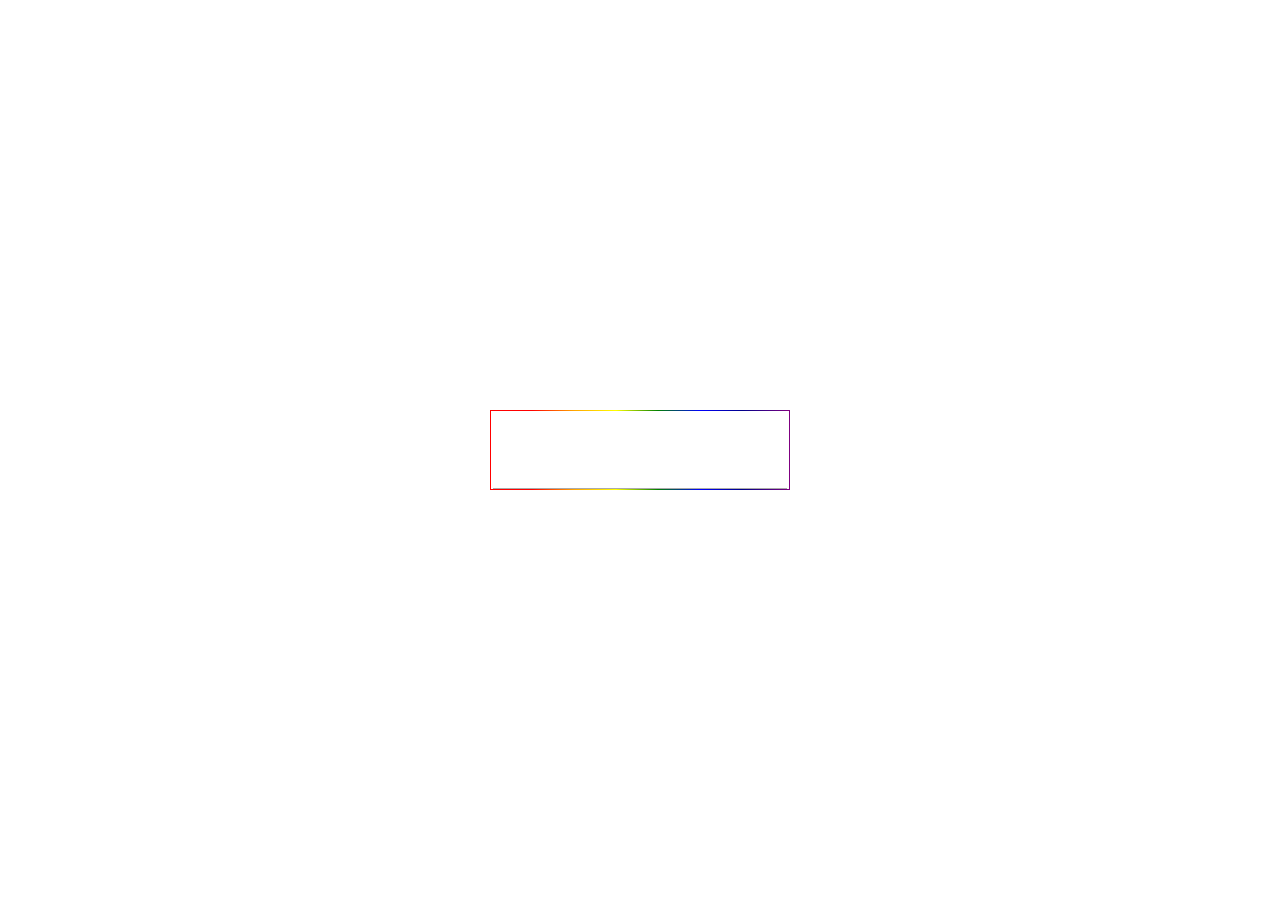
<file: Js/Exam_func/index.html>
<!DOCTYPE html>
<html lang="en">
<head>
  <meta charset="UTF-8">
  <meta name="viewport" content="width=device-width, initial-scale=1.0">
  <meta http-equiv="X-UA-Compatible" content="ie=edge">
  <link rel="stylesheet" href="./css/reset.css">
  <link rel="stylesheet" href="./css/classes.css">
  <link rel="stylesheet" href="./css/type_check.css">
  <title>Function Exam</title>
</head>
<body>
  
  <div class="check-type-box inactive">
    <form>
      <fieldset>
        <legend class="a11y-hidden">Type Check Area</legend>
        <label><input type="text" id="check-type-input"></label>
      </fieldset>
    </form>
  </div>
  <script src="./js/type_check.js"></script>
</body>
</html>
</file>
<file: Js/Exam_func/css/classes.css>
.a11y-hidden {
  position: absolute;
  width: 1px;
  height: 1px;
  clip: rect(0, 0, 0, 0);
  clip: rect(0 0 0 0);
  overflow: hidden;
  margin: -1px;
}
</file>
<file: Js/Exam_func/css/type_check.css>
.check-type-box {
  position: absolute;
  top: 50%;
  left: 50%;
  width: 300px;
  height: 80px;
  padding: 1px;
  background: linear-gradient(90deg, red 14%, orange 28%, yellow 42%, green 56%, blue 70%, darkblue 84%, purple 100%) no-repeat;
  background-size: cover;
  /* background-position: -300px 0; */
  box-sizing: border-box;
  transform: translate(-50%, -50%);
  
}
.check-type-box.active {
  animation: input-focus-ani .5s forwards;
}
.check-type-box.inactive {
  animation: input-blur-ani .5s forwards;
}

.check-type-box form {
  position: relative;
  width: 100%;
  height: 100%;
  background: #fff;
}
.check-type-box fieldset {
  height: 100%;
}
.check-type-box input {
  display: block;
  width: 100%;
  height: 100%;
  padding: 0 0 0 10px;
  font-size: 2rem;
  box-sizing: border-box;
  outline: none;
}
.check-type-box.active input {
  border-bottom: 0 none;
}
.check-type-box.inactive input {
  border-bottom: 1px solid #aaa;
}
@keyframes input-focus-ani {
  from {
    background-position: -300px 0;
  }
  to {
    background-position: 0 0;
  }
}
@keyframes input-blur-ani {
  to {
    background-position: -300px 0;
  }
}
</file>
